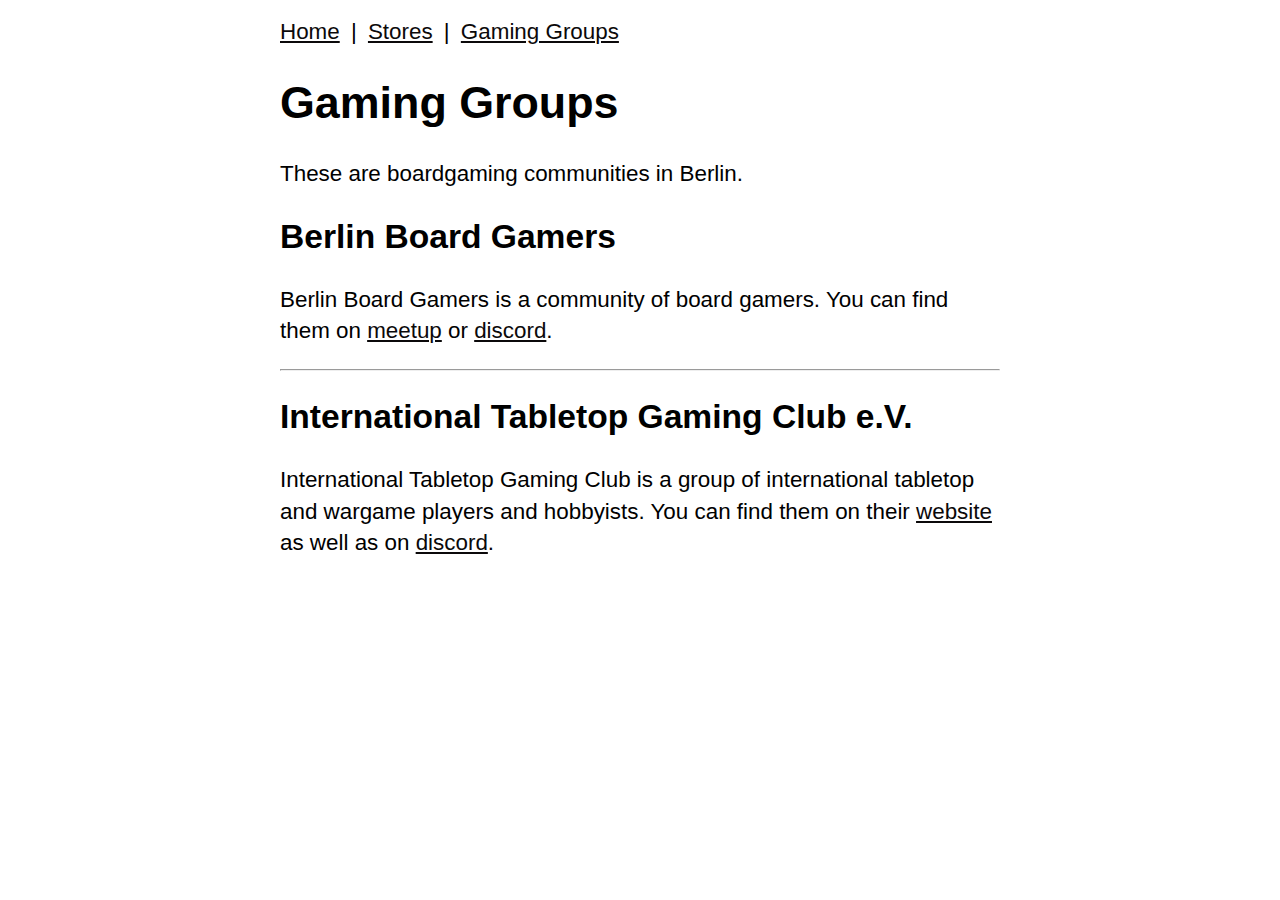
<file: docs/groups/index.html>
<!doctype html>
<html lang="en">
	<head>
		<meta charset="utf-8">
		<meta name="viewport" content="width=device-width, initial-scale=1.0">
		<title>Boardgames in Berlin</title>
		<link href="/index.css" type="text/css" rel="stylesheet">
	</head>
    <body>
		<header class="navfooter">
			<nav>
				<ul>
					<li><a href="/">Home</a></li>
					<li>|</li>					
					<li><a href="/stores">Stores</a></li>
					<li>|</li>
					<li><a href="/groups">Gaming Groups</a></li>				
				</ul>
			</nav>
		</header>

		<h1>Gaming Groups</h1>
<p>These are boardgaming communities in Berlin.</p>
<h2>Berlin Board Gamers</h2>
<p>Berlin Board Gamers is a community of board gamers. You can find them on <a href="https://www.meetup.com/de-DE/berlin-board-gamers/">meetup</a> or <a href="https://discord.gg/vPqwsVg">discord</a>.</p>
<hr>
<h2>International Tabletop Gaming Club e.V.</h2>
<p>International Tabletop Gaming Club is a group of international tabletop and wargame players and hobbyists. You can find them on their <a href="https://tabletopberlin.com">website</a> as well as on <a href="https://discord.gg/7ySypJn6ZU">discord</a>.</p>


<!-- 		<footer class="navfooter">
			<nav>
				<ul>
					<li><a href="/blog">Blog</a></li>
					<li>|</li>
					<li><a href="/about-me">About</a></li>
					<li>|</li>
					<li><a href="/archive">Archive</a></li>						
				</ul>
			</nav>
		</footer> -->
	</body>

</html>
</file>
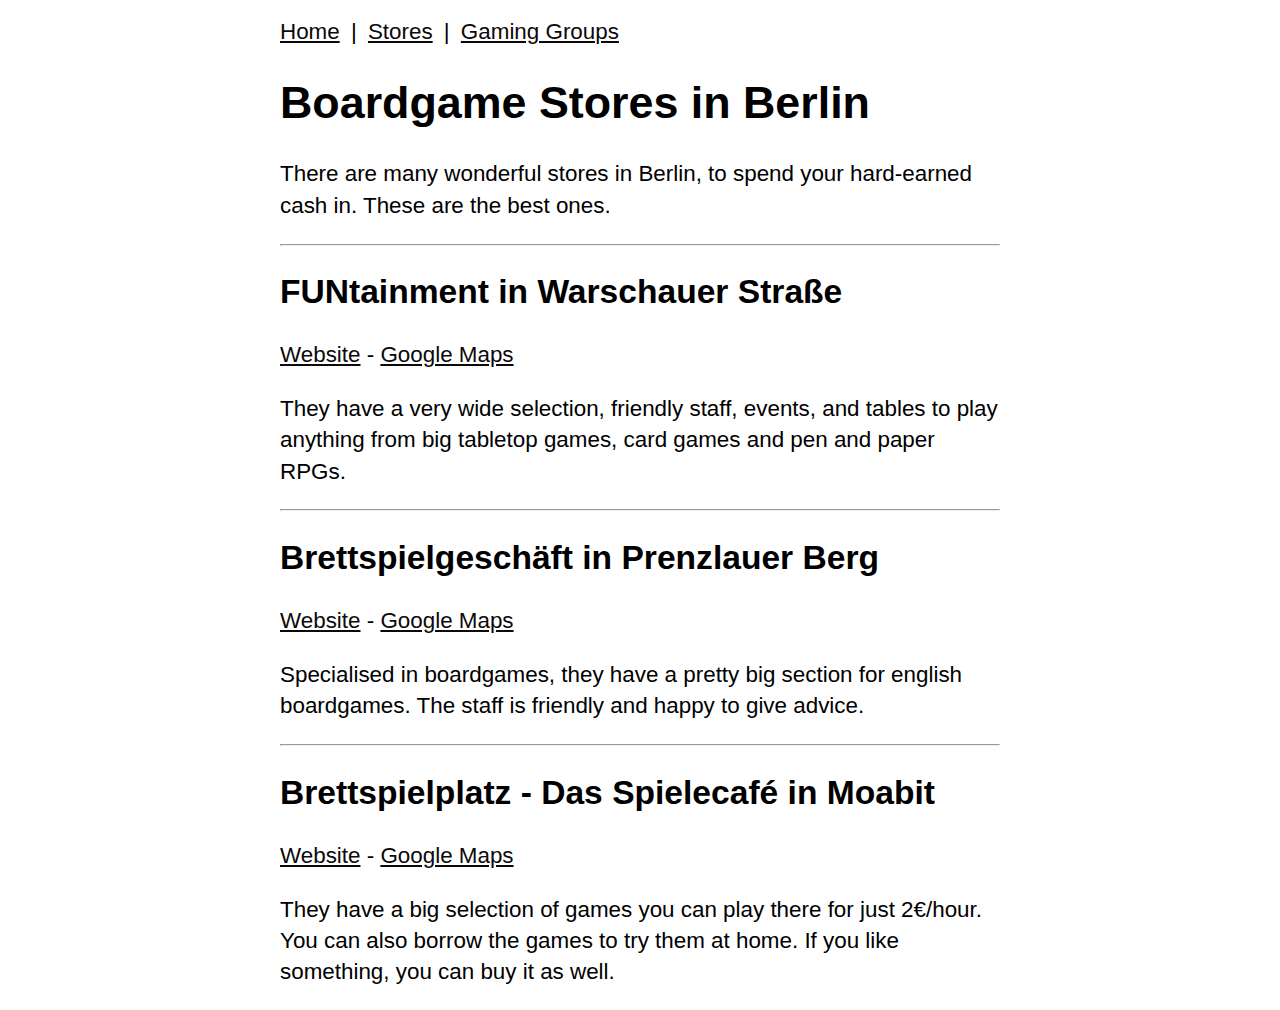
<file: docs/stores/index.html>
<!doctype html>
<html lang="en">
	<head>
		<meta charset="utf-8">
		<meta name="viewport" content="width=device-width, initial-scale=1.0">
		<title>Boardgames in Berlin</title>
		<link href="/index.css" type="text/css" rel="stylesheet">
	</head>
    <body>
		<header class="navfooter">
			<nav>
				<ul>
					<li><a href="/">Home</a></li>
					<li>|</li>					
					<li><a href="/stores">Stores</a></li>
					<li>|</li>
					<li><a href="/groups">Gaming Groups</a></li>				
				</ul>
			</nav>
		</header>

		<h1>Boardgame Stores in Berlin</h1>
<p>There are many wonderful stores in Berlin, to spend your hard-earned cash in. These are the best ones.</p>
<hr>
<h2>FUNtainment in Warschauer Straße</h2>
<p><a href="www.funtainmentberlin.store">Website</a> - <a href="https://g.page/Brettspielgeschaeft?share">Google Maps</a></p>
<p>They have a very wide selection, friendly staff, events, and tables to play anything from big tabletop games, card games and pen and paper RPGs.</p>
<hr>
<h2>Brettspielgeschäft in Prenzlauer Berg</h2>
<p><a href="https://brettspielgeschaeft.berlin">Website</a> - <a href="https://goo.gl/maps/s3tJQVKjp2wuqKRy5">Google Maps</a></p>
<p>Specialised in boardgames, they have a pretty big section for english boardgames.
The staff is friendly and happy to give advice.</p>
<hr>
<h2>Brettspielplatz - Das Spielecafé in Moabit</h2>
<p><a href="https://brettspielplatz.business.site">Website</a> - <a href="https://g.page/Brettspielplatz?share">Google Maps</a></p>
<p>They have a big selection of games you can play there for just 2€/hour. You can also borrow the games to try them at home. If you like something, you can buy it as well.</p>


<!-- 		<footer class="navfooter">
			<nav>
				<ul>
					<li><a href="/blog">Blog</a></li>
					<li>|</li>
					<li><a href="/about-me">About</a></li>
					<li>|</li>
					<li><a href="/archive">Archive</a></li>						
				</ul>
			</nav>
		</footer> -->
	</body>

</html>
</file>
<file: index.css>
/*Fonts*/
/*@font-face {
	font-family: Chaparral;
	src: url("/fonts/chaparral-pro/chaparralpro-regular.otf") format("opentype");
	font-style: normal;
	font-weight: normal;
}

@font-face {
	font-family: Chaparral;
	src: url("/fonts/chaparral-pro/chaparralpro-bold.otf") format("opentype");
	font-style: normal;
	font-weight: bold;
}

@font-face {
	font-family: Chaparral;
	src: url("/fonts/chaparral-pro/chaparralpro-italic.otf") format("opentype");
	font-style: italic;
	font-weight: normal;
}
*/
/*General*/
body {
	font-family: /*Chaparral,*/ sans-serif;
	font-size:  1.3rem;
	max-width:  45rem;
/*	background: #FFF3D6;*/
	margin: 1rem auto;
	font-style: normal;
}

p {
	line-height: 1.4;
}

blockquote {
	font-style: italic;
}

ul {
		line-height: 1.4;
}

nav ul {
	display: flex;
	list-style: none;
	flex-flow: row wrap;
	list-style: none;
	margin: 0;
	padding: 0;
}

nav ul li:not(:last-child) {
	margin-right: 0.5em;
}

a {
	color: #0b090a;
/*	text-decoration: none;*/
}


a:hover {
  color: BurlyWood;
}

img {
	max-width: 100%;
	max-height: 400px;
}

@media only screen and (max-width: 600px) {
  body {
  	margin: 1rem 1.5rem;
  	font-size: 1.2rem;
  }
}

@media only screen and (min-width: 1200px) {
	body {
		font-size: 1.4rem;
	}
} 

/*Dark mode*/
@media (prefers-color-scheme: dark) {

	body {
		background-color: black;
	}

	body {
		color: Cornsilk;
	}
	
	a {
		color: BurlyWood;
	}

	a:hover, span, figcaption, blockquote, .notes {
	color: BlanchedAlmond;
	}

	img {
		opacity: 0.75;
		transition: opacity .5s ease-in-out;	
	}

	img:hover {
		opacity: 1;
	}
}
</file>
